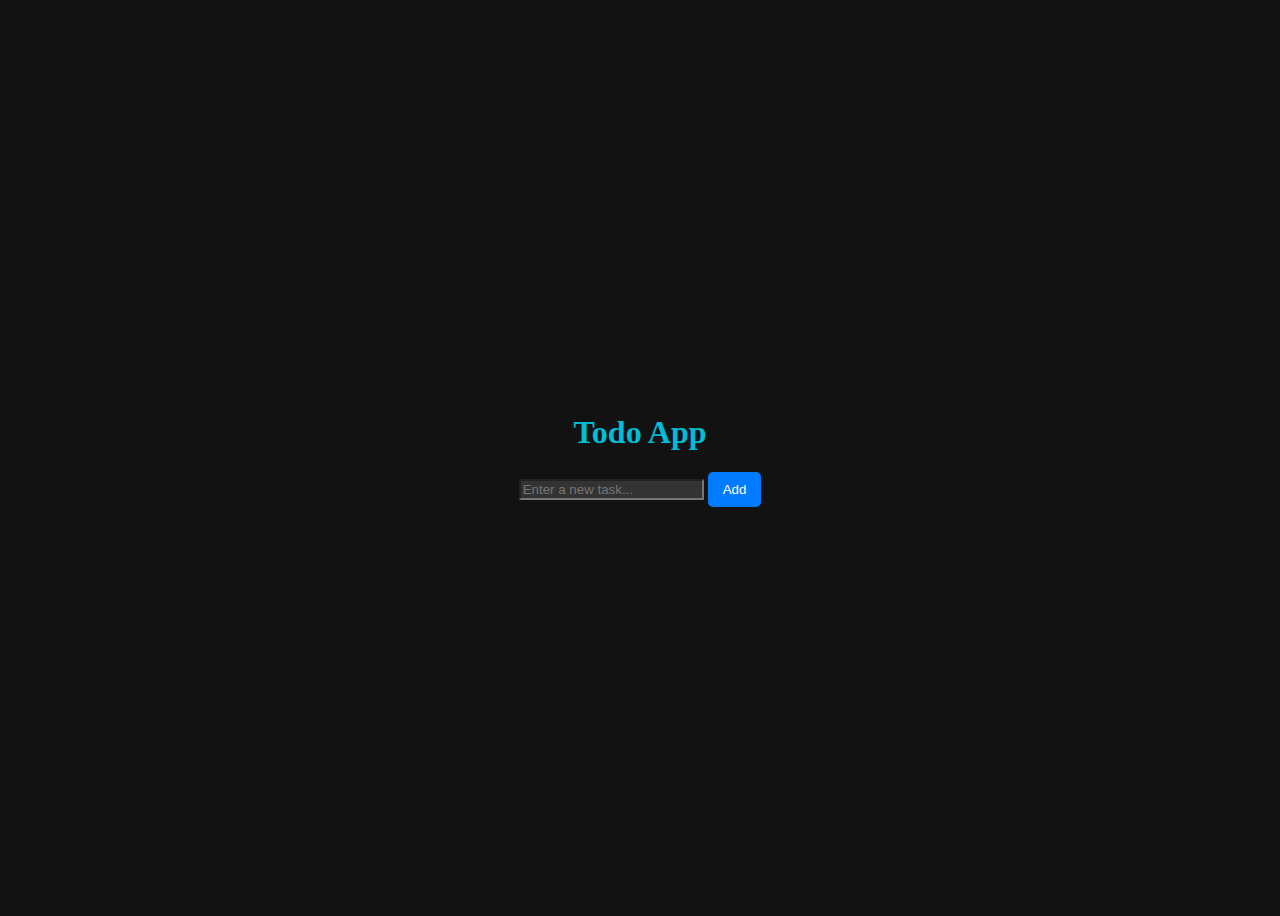
<file: index.html>
<!DOCTYPE html>
<html lang="en">
<head>
  <meta charset="UTF-8">
  <meta name="viewport" content="width=device-width, initial-scale=1.0">
  <title>Todo App</title>
  <link rel="stylesheet" href="styles.css">
</head>
<body class="dark-theme">
  <div class="outer-container">
    <div class="todo-container">
      <h1>Todo App</h1>
      <div class="input-section">
        <input type="text" id="todo-input" placeholder="Enter a new task...">
        <button id="add-todo">Add</button>
      </div>
      <ul id="todo-list"></ul>
    </div>
  </div>
  <script src="script.js"></script>
</body>
</html>
</file>
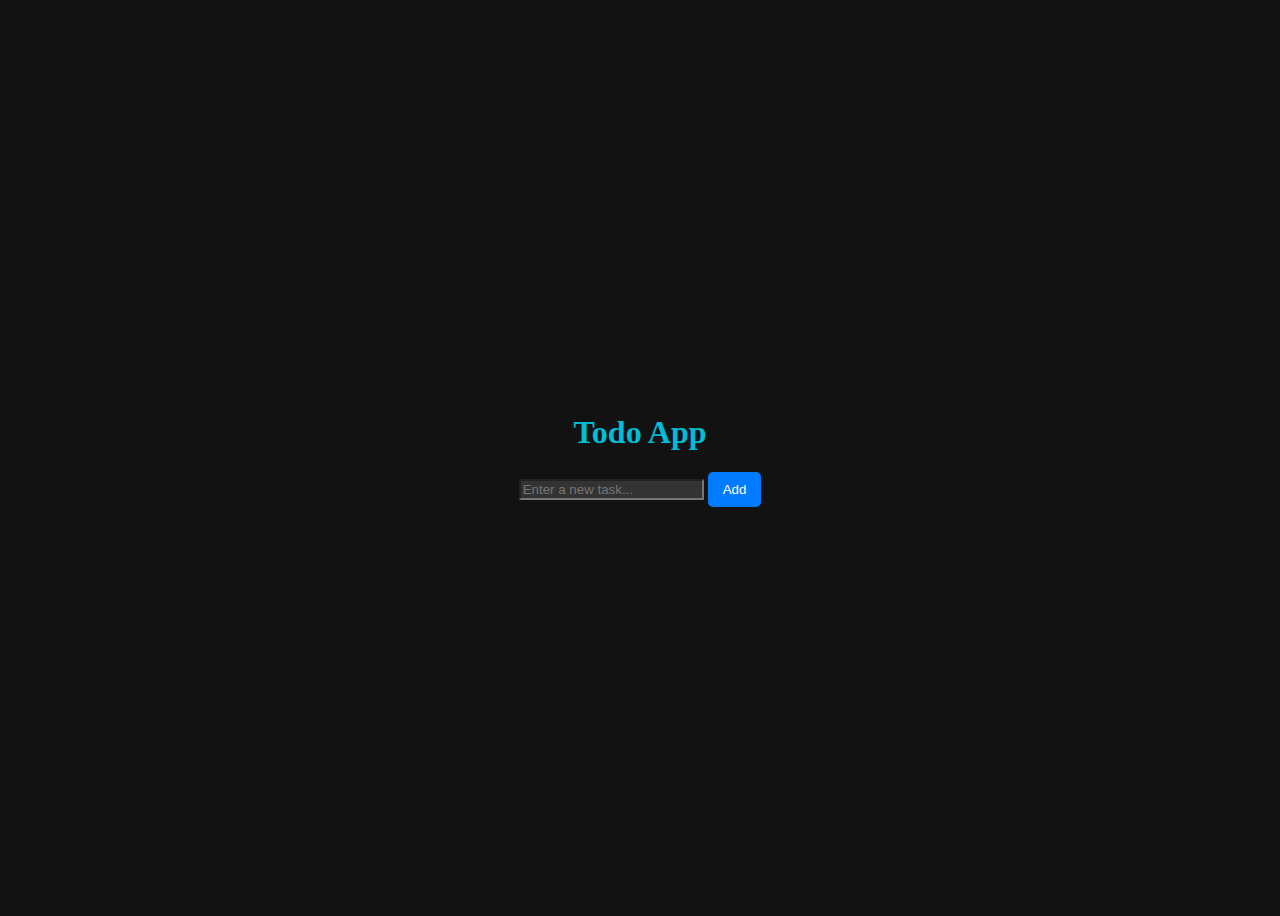
<file: todo.html>
<!DOCTYPE html>
<html lang="en">
<head>
  <meta charset="UTF-8">
  <meta name="viewport" content="width=device-width, initial-scale=1.0">
  <title>Todo App</title>
  <link rel="stylesheet" href="styles.css">
</head>
<body class="dark-theme">
  <div class="outer-container">
    <div class="todo-container">
      <h1>Todo App</h1>
      <div class="input-section">
        <input type="text" id="todo-input" placeholder="Enter a new task...">
        <button id="add-todo">Add</button>
      </div>
      <ul id="todo-list"></ul>
    </div>
  </div>
  <script src="script.js"></script>
</body>
</html>
</file>
<file: styles.css>
body.dark-theme {
    background-color: #121212;
    color: #e0e0e0;
    display: flex;
    justify-content: center;
    align-items: center;
    min-height: 100vh;
  }
  
  h1 {
    color: #00bcd4;
    text-align: center;
  }
  
  ul {
    color: #f1f1f1;
  }
  
  input[type="text"] {
    background-color: #333;
    color: #ffffff;
  }
  
  button {
    background-color: #007bff;
    color: white;
    padding: 10px 15px;
    border: none;
    border-radius: 5px;
    cursor: pointer;
  }
</file>
